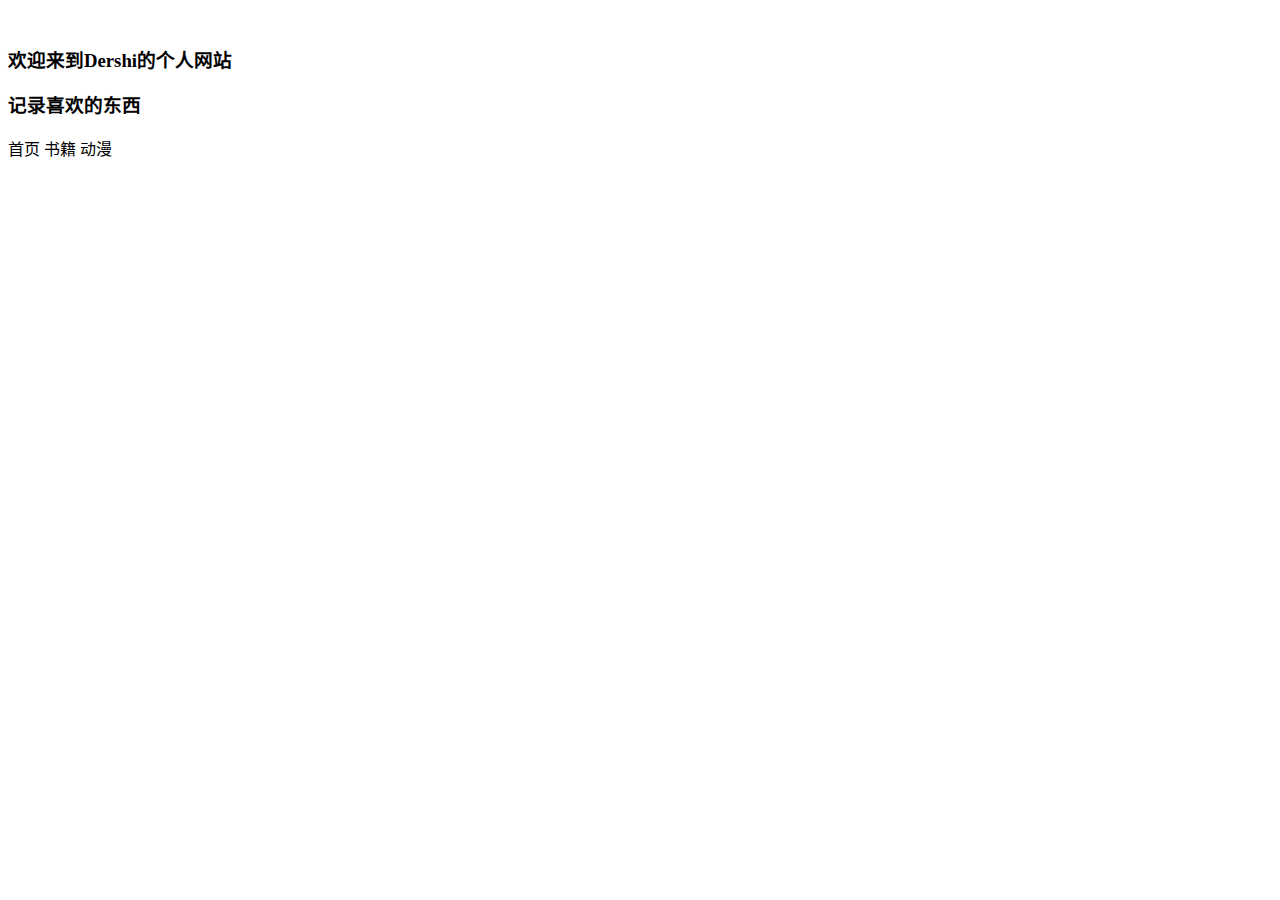
<file: src/main/webapp/WEB-INF/views/index.html>
<!DOCTYPE html>
<html lang="zh-CN" xmlns:th="http://www.thymeleaf.org">
<head>
    <meta charset="UTF-8">
    <title>Dershi的网站</title>
    <script th:src="@{/static/js/jquery-3.6.0.js}"></script>
    <link rel="stylesheet" type="text/css" th:href="@{/static/css/index.css}">
    <script>
        $(function () {
            $(".needLogin").click(function () {
                // 通过AJAX向服务器发送请求判断登录session
                var flag = false;
                $.ajax({
                    url : "http://localhost:8080/ssm/loginStatus",
                    type : "GET",
                    async : false,  // 开启同步
                    dataType : "json",
                    success : function (data) {
                        if (data.loginStatus) {
                            flag = true;
                        }
                    }
                });
                if (!flag) {
                    alert("请先登录");
                }
            });
        });
    </script>
</head>
<body ondragstart="return false" >
    <div class="home">
        <input type="hidden" id="loginMsg" th:value="${session.loginMsg}">
        <div class="content">
            <div class="stars"></div>
            <img class="bgc" th:src="@{/static/img/index/64399918_p1.png}" width="100%" alt="">
            <h3 class="title">欢迎来到Dershi的个人网站</h3>
            <h3 class="titles">记录喜欢的东西</h3>
            <div class='ribbon'>
                <a th:href="@{/}"><span>首页</span></a>
                <a class="needLogin" th:href="@{/book/page/1}"><span>书籍</span></a>
                <a class="needLogin" th:href="@{/anime/page/1}"><span>动漫</span></a>
            </div>
        </div>

        <audio autoplay="autoplay" id="audio" loop="loop">
                <source th:src="@{/static/music/BGM.mp3}" type="audio/MP3">
        </audio>
        <img id="player" class="music_img" th:src="@{/static/music/music-note.png}" alt="">
    </div>
</body>
<script>
    $(function () {
        let music = $("#audio")[0]; // jQuery对象转dom对象
        let musicImg = $("#player");
        // setTimeout(() => {music.play();}, 1000);
        musicImg.click(function () {
           if (music.paused) {
               music.play();
           } else
               music.pause();
        });
    })
</script>
</html>
</file>
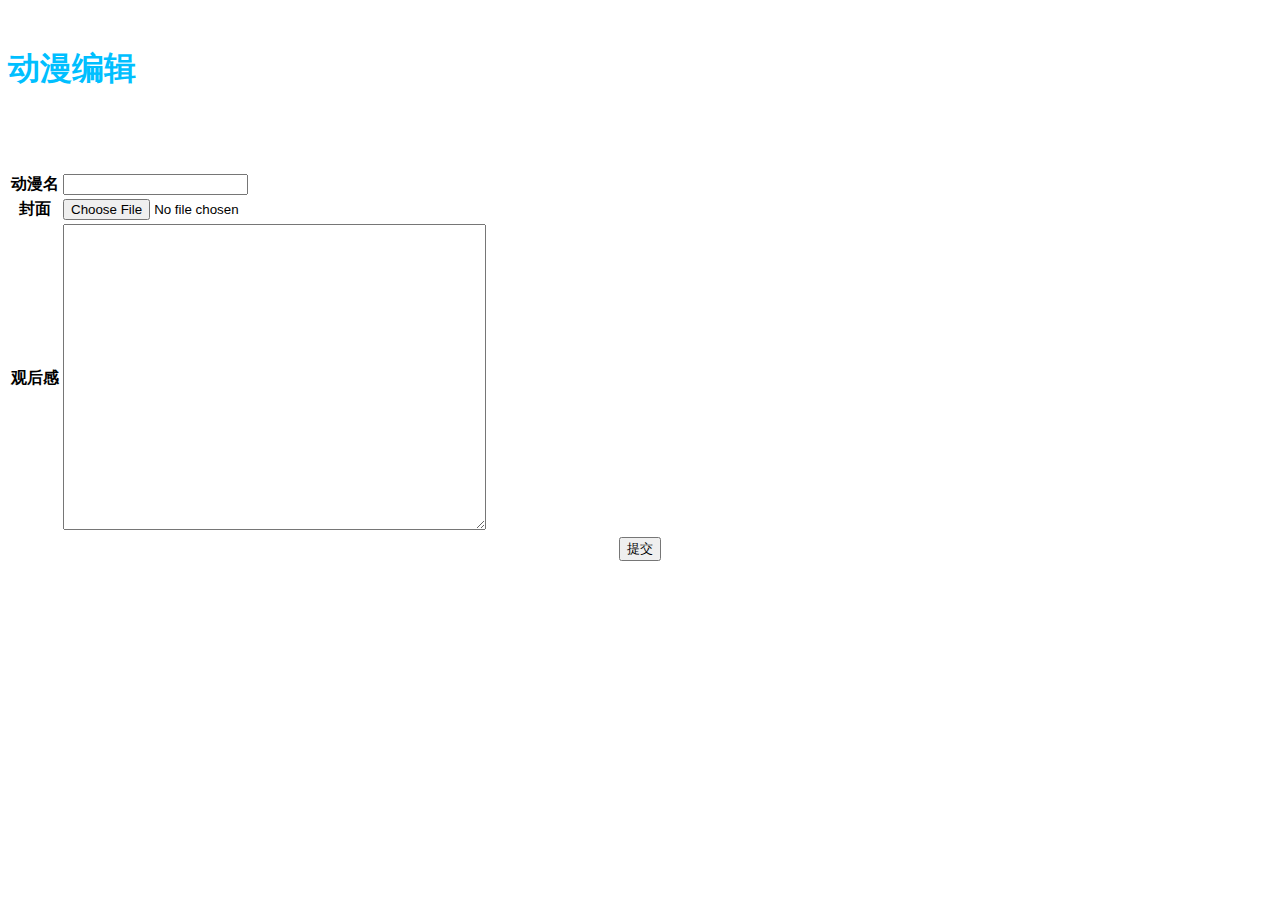
<file: src/main/webapp/WEB-INF/views/anime/edit.html>
<!DOCTYPE html>
<html lang="zh_CN" xmlns:th="http://www.thymeleaf.org">
<head>
    <meta charset="UTF-8">
    <title>Edit</title>
    <script th:src="@{/static/js/jquery-3.6.0.js}"></script>
    <link rel="stylesheet" type="text/css" th:href="@{/static/css/login.css}">
    <script>
        $(function () {
            // 点击图片返回动漫信息列表
            const logo = $("#logo_edit");
            $(logo).fadeIn(1000);
            $(logo).click(function () {
                location.href= "/ssm/anime/page/1";
            });

            $("#btn-edit").click(function () {
                const animeName = $(".edit[name='animeName']").val();
                if (animeName == null || animeName === "") {
                    alert("动漫名不能为空！");
                    return false;
                }
            });
        })
    </script>
</head>
<body>
<div class="main">
    <div class="login_left">
        <img class="logo" id="logo_edit" th:src="@{/static/img/anime_edit.jpg}" />
    </div>
    <div class="content">
        <div class="title">
            <h1 style="color: deepskyblue;">动漫编辑</h1>
        </div>
        <div id="list_edit" >
            <div style="height: 40px;">
            </div><br>
            <div class="show-list">
                <form id="form-edit" enctype="multipart/form-data" method="POST">
                    <input id="animeId" type="hidden" name="animeId" th:value="${animeId}" />
                    <input type="hidden" name="pageNo" th:value="${pageNo}" />
                    <input id="method-put" type="hidden" name="_method">
                    <script>
                        $(function () {
                            var form = $("#form-edit");
                            var put = $("#method-put");
                            var id = parseInt($("#animeId").val());
                            if (id != null && id > 0) {
                                put.attr("value", "PUT");
                                form.attr("action", "/ssm/anime/update/" + id);
                            } else {
                                put.attr("value", "POST");
                                form.attr("action", "/ssm/anime/add");
                            }
                        })
                    </script>
                    <table id="list2">
                        <tr>
                            <th>动漫名</th>
                            <td><input type="text" class="edit" name="animeName" th:value="${animeName}" /></td>
                        </tr>
                        <tr>
                            <th>封面</th>
                            <td><input type="file" class="edit" name="animeImgFile" /></td>
                        </tr>
                        <tr>
                            <th>观后感</th>
                            <td>
                                <label>
                                    <textarea cols="50" rows="20" class="edit-imp" name="animeImpression" th:text="${animeImpression}"></textarea>
                                </label>
                            </td>
                        </tr>
                    </table>
                    <div style="text-align: center">
                        <input type="submit" id="btn-edit" value="提交" />
                    </div>
                </form>
            </div>
        </div>
    </div>
</div>
</body>
</html>
</file>
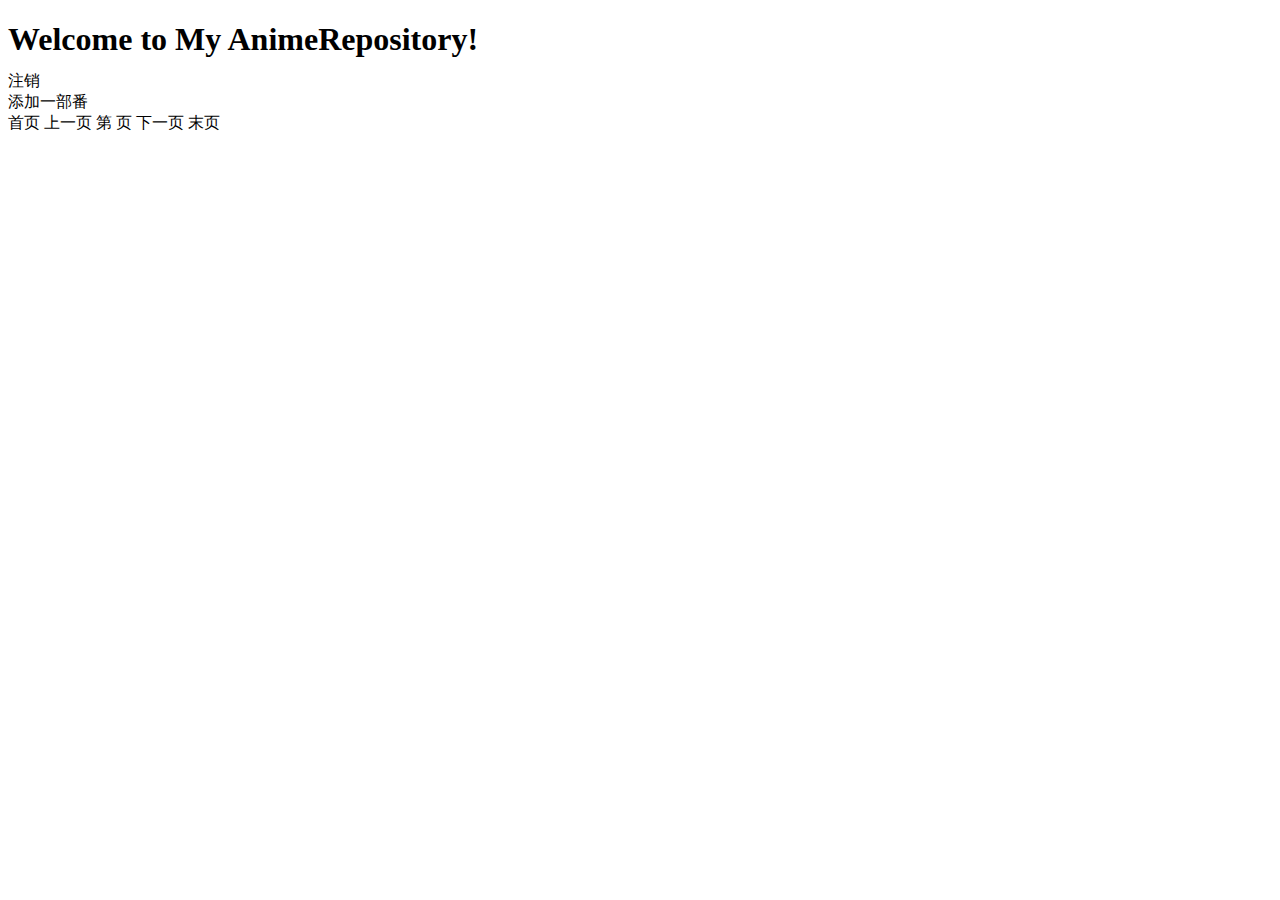
<file: src/main/webapp/WEB-INF/views/anime/show.html>
<!DOCTYPE html>
<html lang="zh_CN" xmlns:th="http://www.thymeleaf.org">
<head>
    <meta charset="UTF-8">
    <title>动漫库</title>
    <script th:src="@{/static/js/jquery-3.6.0.js}"></script>
    <link rel="stylesheet" type="text/css" th:href="@{/static/css/show.css}">
</head>
<body>

<div style="height: 50px">
    <div style="float: left;height: 100%">
        <img id="back-index" style="max-height: 50%;margin: 5%" th:src="@{/static/img/arrow-left-square.png}" />
        <script>
            $("#back-index").click(function () {
                location.href = "/ssm/";
            });
        </script>
    </div>
    <h1>Welcome to My AnimeRepository!</h1>
</div>
<div id="div-bar">
    <div id="div-user">
        <span class="menu" style="color: red;" th:text="${session.username}"><b></b></span>
        <span class="menu"><a id="menu-logout" th:href="@{/userLogout}">注销</a></span>
    </div>
    <div id="div-operation">
        <span class="menu"><a id="menu-add" th:href="@{/anime/edit(pageNo=${pageInfo.getPageNum()})}">添加一部番</a></span>
    </div>
</div>

<div id="div-show">
    <input id="animes" type="hidden" th:value="${animes}">

    <form id="form-update" th:method="POST">
        <input type="hidden" name="_method" value="PUT" />
        <input type="hidden" name="pageNo" th:value="${pageInfo.getPageNum()}">
    </form>
    <form id="form-delete" th:method="POST">
        <input type="hidden" name="_method" value="DELETE" />
        <input id="delete-size" type="hidden" name="pageNo">
    </form>
</div>
<script type="text/javascript" th:inline="javascript">
        function createDiv(anime) {
            var div = document.createElement('div');
            div.innerHTML = '<div class=' + '"' + 'show-img' + '"' + '>' +
                '<div class=' + '"' + 'img-space' + '"' + '>' +
                '<img class=' + '"' + 'item-img' + '"' +  ' src=' + '"' + '/ssm' + anime.imgPath + '"' + ' />' +
                '</div>' +
                '<div class=' + '"' + 'show-operation' + '"' + '>' +
                '<div class=' + '"' + 'operation-space' + '"' + '>' +
                '<a class=' + '"' + 'item-operation update' + '"' + ' href=' + '"' + '/ssm/anime/edit/' + anime.animeId + '"' + '>' + '更新' + '</a>' +
                '</div>' +
                '<div class=' + '"' + 'operation-space' + '"' + '>' +
                '<a class=' + '"' + 'item-operation delete' + '"' + ' href=' + '"' + '/ssm/anime/delete/' + anime.animeId + '"' + '>' + '删除' + '</a>' +
                '</div>' +
                '</div>' +
                '</div>' +
                '<div class=' + '"' + 'show-msg' + '"' + '>' +
                '<div class=' + '"' + 'itm-msg' + '"' + '>' +
                '<p class=' + '"' + 'p-msg' + '"' + '>' + '动漫名："' + anime.animeName + '"' + '</p>' +
                '<p class=' + '"' + 'p-msg' + '"' + '>' + '观后感：' + anime.animeImpression + '</p>' +
                '</div>' +
                '</div>';
            div.className  = "show-item";
            var show = document.getElementById("div-show");
            show.appendChild(div);
        }

        $(function () {
            var animesJson = $("#animes").val();
            var animes = JSON.parse(animesJson);
            $.each(animes, function (index, anime) {
                createDiv(anime);
            });

            $(".delete").click(function (event) {
                event.preventDefault();
                var size = parseInt($("#size").val());
                var pageNo = parseInt($("#pageNo").val());
                if (size === 1)
                    pageNo -= 1;
                $("#delete-size").val(pageNo);
                var form = $("#form-delete");
                form.attr("action", event.target.href);
                form.submit();
            });
            $(".update").click(function (event) {
                event.preventDefault();
                var form = $("#form-update");
                form.attr("action", event.target.href);
                form.submit();
            });
        });
    </script>

<div id="page">
    <input id="pageNo" type="hidden" th:value="${pageInfo.getPageNum()}">
    <input id="pageSize" type="hidden" th:value="${pageInfo.getPageSize()}">
    <input id="size" type="hidden" th:value="${pageInfo.getSize()}">
    <input id="totalPages" type="hidden" th:value="${pageInfo.getPages()}">
    <input id="totalBooks" type="hidden" th:value="${pageInfo.getTotal()}">

    <a id="pageFirst" class="item-pageNo" th:href="@{/anime/page/1}">首页</a>
    <a id="pageUp" class="item-pageNo" th:href="@{'/anime/page/' + ${pageInfo.getPageNum() - 1}}">上一页</a>
    第
    <span id="pages"></span>
    页
    <a id="pageDown" class="item-pageNo" th:href="@{'/anime/page/' + ${pageInfo.getPageNum() + 1}}">下一页</a>
    <a id="pageLast" class="item-pageNo" th:href="@{'/anime/page/' + ${pageInfo.getPages()}}">末页</a>
    <script type="text/javascript">
        $(function () {
            var pageNo = parseInt($("#pageNo").val());
            var totalPages = parseInt($("#totalPages").val());
            var begin;
            var end;
            if (pageNo === 1) {
                $("#pageFirst").attr("disabled", true);
                $("#pageFirst").removeAttr("href");
                $("#pageUp").attr("disabled", true);
                $("#pageUp").removeAttr("href");
            }
            if (pageNo === totalPages) {
                $("#pageLast").attr("disabled", true);
                $("#pageLast").removeAttr("href");
                $("#pageDown").attr("disabled", true);
                $("#pageDown").removeAttr("href");
            }
            if (totalPages <= 5) {
                begin = 1;
                end = totalPages;
            } else if (totalPages > 5) {
                if (pageNo <= 3) {
                    begin = 1;
                    end = 5;
                } else if (pageNo >= totalPages -3) {
                    begin = totalPages - 4;
                    end = totalPages;
                } else {
                    begin = pageNo - 2;
                    end = pageNo + 2;
                }
            }
            for (let i = end; i >= begin ; i--) {
                createA(i, pageNo);
            }
        });

        function createA(i, pageNo) {
            var a = document.createElement("a");
            if (i === pageNo) {
                a.text = "【" + i + "】";
            } else {
                a.innerHTML = 'href=' + '"' + '/ssm/anime/page/' + i + '"';
                a.href = "/ssm/anime/page/" + i;
                a.text =  i;
            }
            a.className = "item-pageNo";
            var pages = document.getElementById("pages");
            pages.insertBefore(a, pages.firstChild);
        }
    </script>
</div>
</body>
</html>
</file>
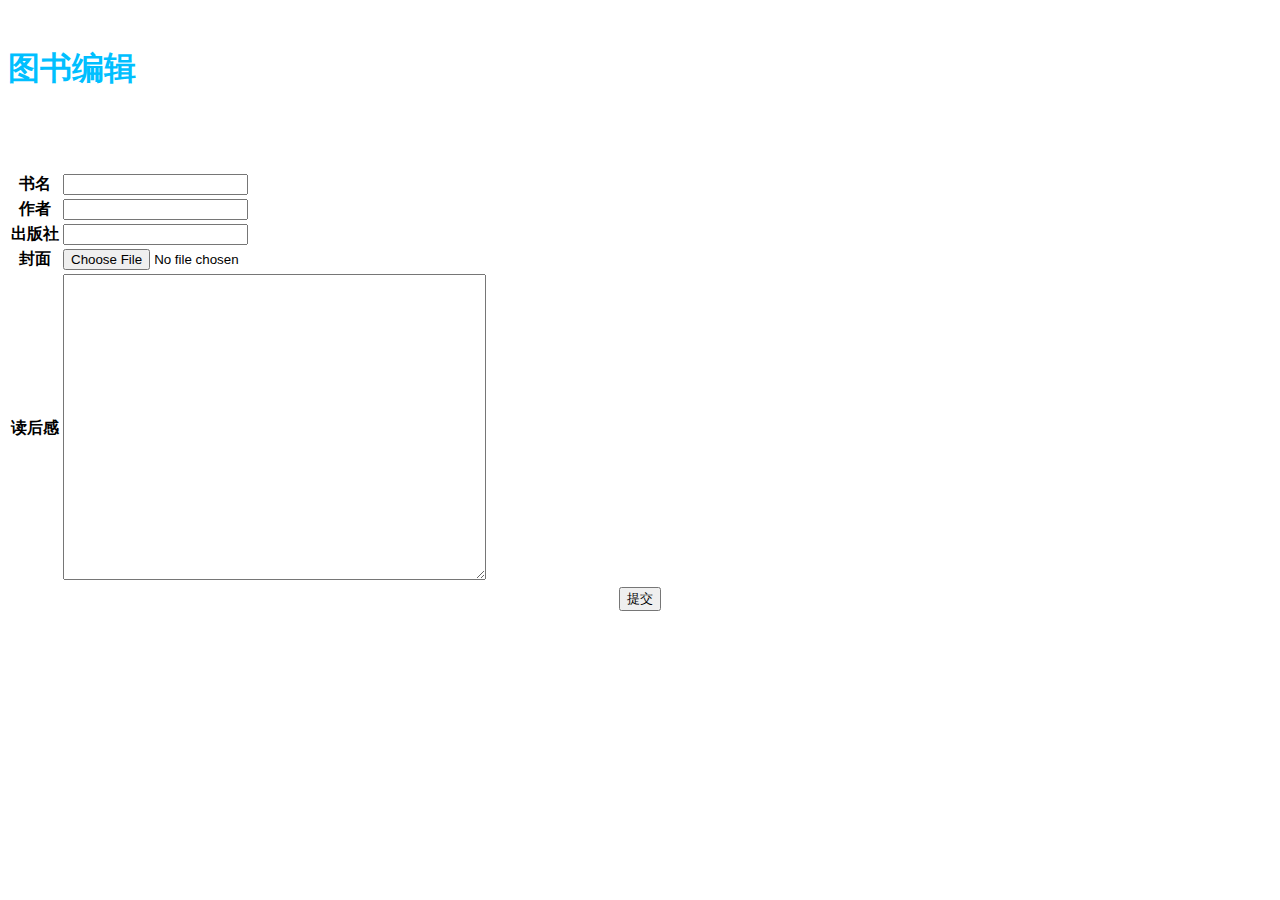
<file: src/main/webapp/WEB-INF/views/book/edit.html>
<!DOCTYPE html>
<html lang="zh_CN" xmlns:th="http://www.thymeleaf.org">
<head>
    <meta charset="UTF-8">
    <title>Edit</title>
    <script th:src="@{/static/js/jquery-3.6.0.js}"></script>
    <link rel="stylesheet" type="text/css" th:href="@{/static/css/login.css}">
    <script>
        $(function () {
            // 点击图片返回书籍信息列表
            const logo = $("#logo_edit");
            $(logo).fadeIn(1000);
            $(logo).click(function () {
                location.href= "/ssm/book/page/1";
            });

            $("#btn-edit").click(function () {
                const bookName = $(".edit[name='bookName']").val();
                if (bookName == null || bookName === "") {
                    alert("书名不能为空！");
                    return false;
                }
            });
        })
    </script>
</head>
<body>
<div class="main">
    <div class="login_left">
        <img class="logo" id="logo_edit" th:src="@{/static/img/book_edit.jpg}" />
    </div>
    <div class="content">
        <div class="title">
            <h1 style="color: deepskyblue;">图书编辑</h1>
        </div>
        <div id="list_edit" >
            <div style="height: 40px;">
            </div><br>
            <div class="show-list">
                <form id="form-edit" enctype="multipart/form-data" method="POST">
                    <input id="bookId" type="hidden" name="bookId" th:value="${bookId}" />
                    <input type="hidden" name="pageNo" th:value="${pageNo}" />
                    <input id="method-put" type="hidden" name="_method">
                    <script>
                        $(function () {
                            var form = $("#form-edit");
                            var put = $("#method-put");
                            var id = parseInt($("#bookId").val());
                            if (id != null && id > 0) {
                                put.attr("value", "PUT");
                                form.attr("action", "/ssm/book/update/" + id);
                            } else {
                                put.attr("value", "POST");
                                form.attr("action", "/ssm/book/add");
                            }
                        })
                    </script>
                    <table id="list2">
                        <tr>
                            <th>书名</th>
                            <td><input type="text" class="edit" name="bookName" th:value="${bookName}" /></td>
                        </tr>
                        <tr>
                            <th>作者</th>
                            <td><input type="text" class="edit" name="author" th:value="${author}" /></td>
                        </tr>
                        <tr>
                            <th>出版社</th>
                            <td><input type="text" class="edit" name="press" th:value="${press}" /></td>
                        </tr>
                        <tr>
                            <th>封面</th>
                            <td><input type="file" class="edit" name="bookImgFile" /></td>
                        </tr>
                        <tr>
                            <th>读后感</th>
                            <td>
                                <label>
                                    <textarea cols="50" rows="20" class="edit-imp" name="bookImpression" th:text="${bookImpression}"></textarea>
                                </label>
                            </td>
                        </tr>
                    </table>
                    <div style="text-align: center">
                        <input type="submit" id="btn-edit" value="提交" />
                    </div>
                </form>
            </div>
        </div>
    </div>
</div>
</body>
</html>
</file>
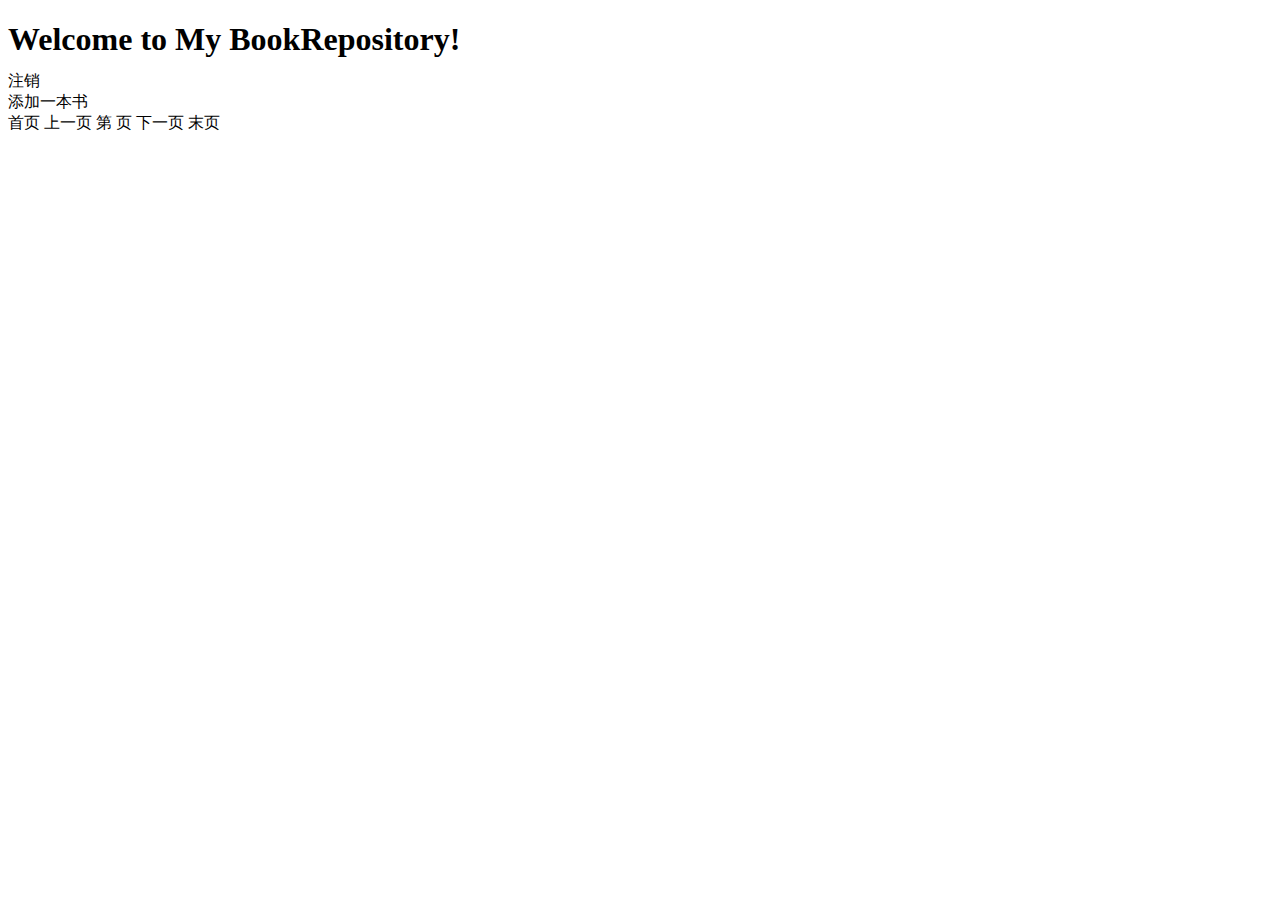
<file: src/main/webapp/WEB-INF/views/book/show.html>
<!DOCTYPE html>
<html lang="zh_CN" xmlns:th="http://www.thymeleaf.org">
<head>
    <meta charset="UTF-8">
    <title>书库</title>
    <script th:src="@{/static/js/jquery-3.6.0.js}"></script>
    <link rel="stylesheet" type="text/css" th:href="@{/static/css/show.css}">
</head>
<body>

<div style="height: 50px">
    <div style="float: left;height: 100%">
        <img id="back-index" style="max-height: 50%;margin: 5%" th:src="@{/static/img/arrow-left-square.png}" />
        <script>
            $("#back-index").click(function () {
                location.href = "/ssm/";
            });
        </script>
    </div>
    <h1>Welcome to My BookRepository!</h1>
</div>
<div id="div-bar">
    <div id="div-user">
        <span class="menu" style="color: red;" th:text="${session.username}"><b></b></span>
        <span class="menu"><a id="menu-logout" th:href="@{/userLogout}">注销</a></span>
    </div>
    <div id="div-operation">
        <span class="menu"><a id="menu-add" th:href="@{/book/edit(pageNo=${pageInfo.getPageNum()})}">添加一本书</a></span>
    </div>
</div>

<div id="div-show">
    <input id="books" type="hidden" th:value="${books}">

    <form id="form-update" th:method="POST">
        <input type="hidden" name="_method" value="PUT" />
        <input type="hidden" name="pageNo" th:value="${pageInfo.getPageNum()}">
    </form>
    <form id="form-delete" th:method="POST">
        <input type="hidden" name="_method" value="DELETE" />
        <input id="delete-size" type="hidden" name="pageNo">
    </form>
</div>
<script type="text/javascript" th:inline="javascript">
        function createDiv(book) {
            var div = document.createElement('div');
            div.innerHTML = '<div class=' + '"' + 'show-img' + '"' + '>' +
                '<div class=' + '"' + 'img-space' + '"' + '>' +
                '<img class=' + '"' + 'item-img' + '"' +  ' src=' + '"' + '/ssm' + book.imgPath + '"' + ' />' +
                '</div>' +
                '<div class=' + '"' + 'show-operation' + '"' + '>' +
                '<div class=' + '"' + 'operation-space' + '"' + '>' +
                '<a class=' + '"' + 'item-operation update' + '"' + ' href=' + '"' + '/ssm/book/edit/' + book.bookId + '"' + '>' + '更新' + '</a>' +
                '</div>' +
                '<div class=' + '"' + 'operation-space' + '"' + '>' +
                '<a class=' + '"' + 'item-operation delete' + '"' + ' href=' + '"' + '/ssm/book/delete/' + book.bookId + '"' + '>' + '删除' + '</a>' +
                '</div>' +
                '</div>' +
                '</div>' +
                '<div class=' + '"' + 'show-msg' + '"' + '>' +
                '<div class=' + '"' + 'itm-msg' + '"' + '>' +
                '<p class=' + '"' + 'p-msg' + '"' + '>' + '书名：《' + book.bookName + '》' + '</p>' +
                '<p class=' + '"' + 'p-msg' + '"' + '>' + '作者：' + book.author + '</p>' +
                '<p class=' + '"' + 'p-msg' + '"' + '>' + '出版社：' + book.press + '</p>' +
                '<p class=' + '"' + 'p-msg' + '"' + '>' + '读后感：' + book.bookImpression + '</p>' +
                '</div>' +
                '</div>';
            div.className  = "show-item";
            var show = document.getElementById("div-show");
            show.appendChild(div);
        }

        $(function () {
            var booksJson = $("#books").val();
            var books = JSON.parse(booksJson);
            $.each(books, function (index, book) {
                createDiv(book);
            });

            $(".delete").click(function (event) {
                event.preventDefault();
                var size = parseInt($("#size").val());
                var pageNo = parseInt($("#pageNo").val());
                if (size === 1)
                    pageNo -= 1;
                $("#delete-size").val(pageNo);
                var form = $("#form-delete");
                form.attr("action", event.target.href);
                form.submit();
            });
            $(".update").click(function (event) {
                event.preventDefault();
                var form = $("#form-update");
                form.attr("action", event.target.href);
                form.submit();
            });
        });
    </script>

<div id="page">
    <input id="pageNo" type="hidden" th:value="${pageInfo.getPageNum()}">
    <input id="pageSize" type="hidden" th:value="${pageInfo.getPageSize()}">
    <input id="size" type="hidden" th:value="${pageInfo.getSize()}">
    <input id="totalPages" type="hidden" th:value="${pageInfo.getPages()}">
    <input id="totalBooks" type="hidden" th:value="${pageInfo.getTotal()}">

    <a id="pageFirst" class="item-pageNo" th:href="@{/book/page/1}">首页</a>
    <a id="pageUp" class="item-pageNo" th:href="@{'/book/page/' + ${pageInfo.getPageNum() - 1}}">上一页</a>
    第
    <span id="pages"></span>
    页
    <a id="pageDown" class="item-pageNo" th:href="@{'/book/page/' + ${pageInfo.getPageNum() + 1}}">下一页</a>
    <a id="pageLast" class="item-pageNo" th:href="@{'/book/page/' + ${pageInfo.getPages()}}">末页</a>
    <script type="text/javascript">
        $(function () {
            var pageNo = parseInt($("#pageNo").val());
            var totalPages = parseInt($("#totalPages").val());
            var begin;
            var end;
            if (pageNo === 1) {
                $("#pageFirst").attr("disabled", true);
                $("#pageFirst").removeAttr("href");
                $("#pageUp").attr("disabled", true);
                $("#pageUp").removeAttr("href");
            }
            if (pageNo === totalPages) {
                $("#pageLast").attr("disabled", true);
                $("#pageLast").removeAttr("href");
                $("#pageDown").attr("disabled", true);
                $("#pageDown").removeAttr("href");
            }
            if (totalPages <= 5) {
                begin = 1;
                end = totalPages;
            } else if (totalPages > 5) {
                if (pageNo <= 3) {
                    begin = 1;
                    end = 5;
                } else if (pageNo >= totalPages -3) {
                    begin = totalPages - 4;
                    end = totalPages;
                } else {
                    begin = pageNo - 2;
                    end = pageNo + 2;
                }
            }
            for (let i = end; i >= begin ; i--) {
                createA(i, pageNo);
            }
        });

        function createA(i, pageNo) {
            var a = document.createElement("a");
            if (i === pageNo) {
                a.text = "【" + i + "】";
            } else {
                a.innerHTML = 'href=' + '"' + '/ssm/book/page/' + i + '"';
                a.href = "/ssm/book/page/" + i;
                a.text =  i;
            }
            a.className = "item-pageNo";
            var pages = document.getElementById("pages");
            pages.insertBefore(a, pages.firstChild);
        }
    </script>
</div>
</body>
</html>
</file>
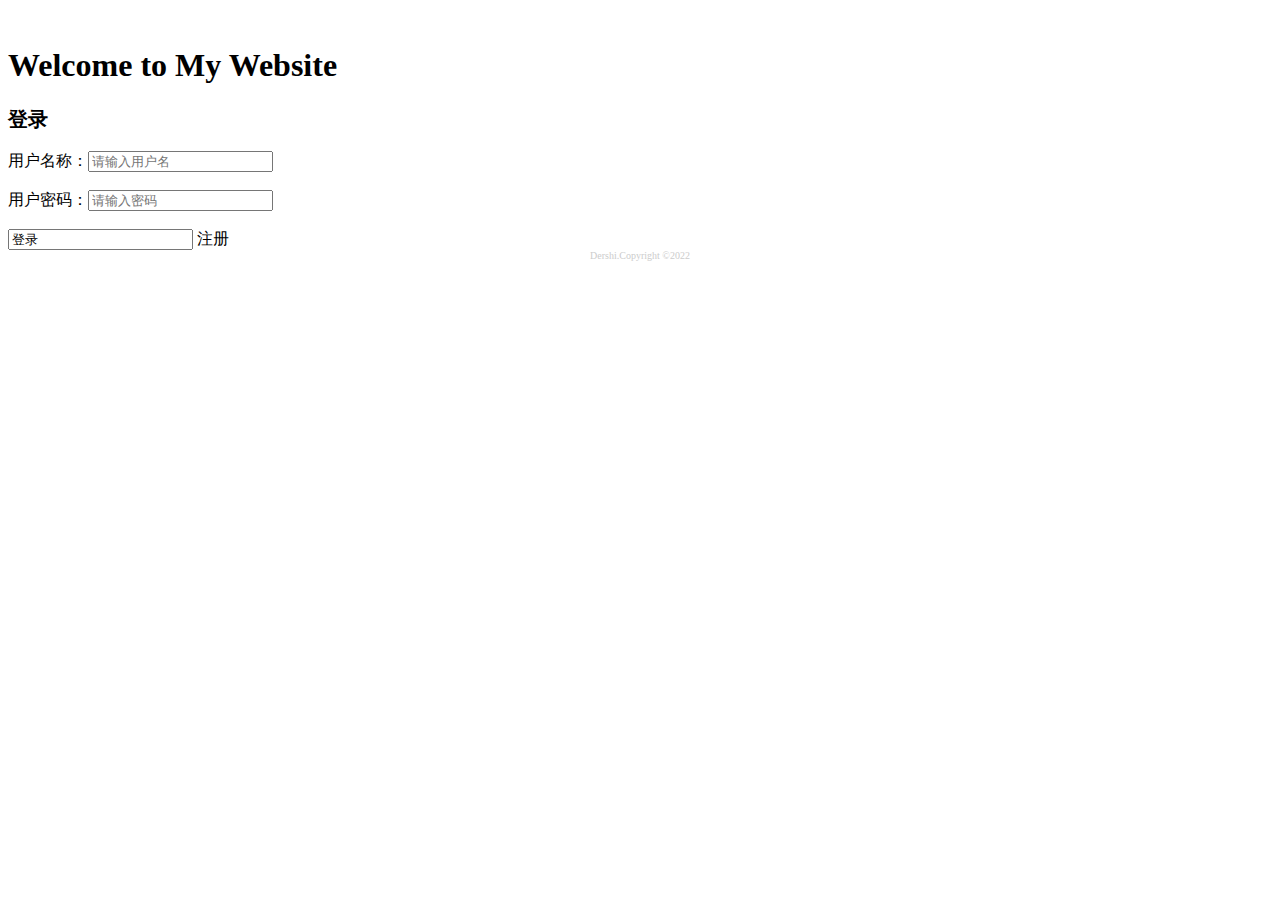
<file: src/main/webapp/WEB-INF/views/user/login.html>
<!DOCTYPE html>
<html lang="en" xmlns:th="http://www.thymeleaf.org">
<head>
    <meta charset="UTF-8">
    <title>index</title>
    <script th:src="@{/static/js/jquery-3.6.0.js}"></script>
    <link rel="stylesheet" th:href="@{/static/css/login.css}">
    <script>
      $(function () {
        // 点击图片返回首页
        const logo = $("#logo_login");
        $(logo).fadeIn(1000);
        $(logo).click(function () {
          location.href = "/ssm/";
        });

        // 登录表单提交
        $("#btn-login").click(function (event) {
          const usernameVal = $(":text[name='username']").val();
          // 通过AJAX向服务器发送请求判断用户名是否可用
          var flag = false;
          $.ajax({
            url : "http://localhost:8080/ssm/ajaxExistsUsername",
            data : {username : usernameVal},
            type : "GET",
            async : false,  // 开启同步
            dataType : "json",
            success : function (data) {
              if (data.checkUsername) {
                flag = true;
              }
            }
          });
          if (!flag) {
            alert("用户名'" + usernameVal + "'不存在");
            event.preventDefault();
            return false;
          } else {
            alert("登录成功");
          }
        });
      });
    </script>
</head>
<body>
<div class="main">
  <div class="login_left">
    <img class="logo" id="logo_login" th:src="@{/static/img/login.png}" />
  </div>
  <div class="content">
    <div class="title">
      <h1>Welcome to My Website</h1>
    </div>
    <div class="blank"></div>
    <div id="login_box" class="box">
      <div class="box_title">
        <label style="font-size: 20px"><b>登录</b></label>
        <span id="loginWarn" class="warnMsg" th:text="${loginMsg}"></span>
      </div><br />
      <div class="show">
        <form th:action="@{/userLogin}" th:method="post" id="login_form">
          <input type="hidden" name="action" value="login">
          <label for="username">用户名称：</label><input type="text" class="txt" name="username" id="username" placeholder="请输入用户名" th:value="${username}" /><br /><br />
          <label for="password">用户密码：</label><input type="password" class="txt" name="password" id="password" placeholder="请输入密码" /><br /><br />
          <div id="btn-box">
            <input th:type="submit" id="btn-login" class="button" value="登录">
            <a id="btn-register" class="button" th:href="@{/register}">注册</a>
          </div>
        </form>
      </div>
    </div>
  </div>
</div>
<div class="footer" style="text-align: center;font-size: 10px;color: #cccccc;height: 15px">
  <span style="text-align: center">
    Dershi.Copyright ©2022
  </span>
</div>
</body>
</html>
</file>
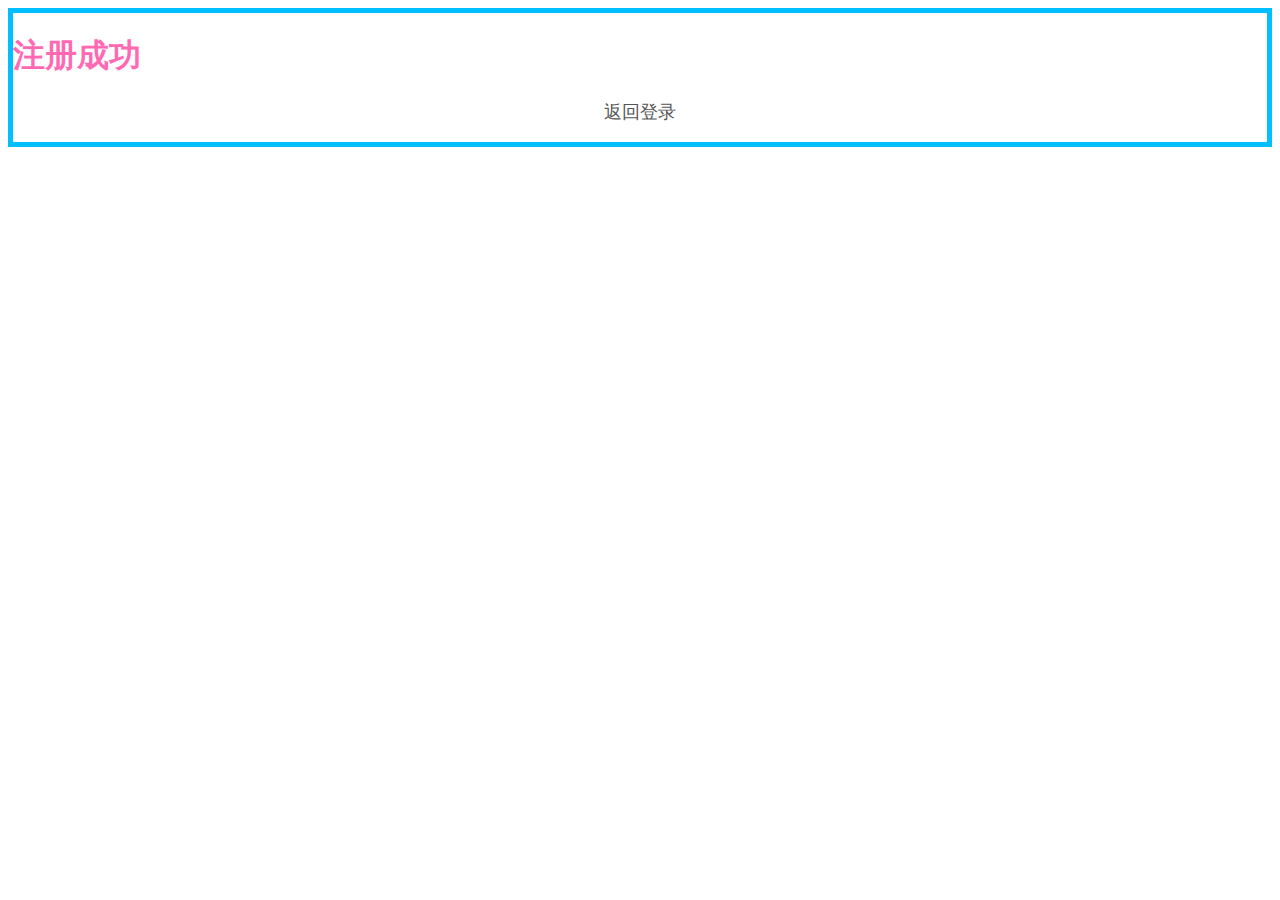
<file: src/main/webapp/WEB-INF/views/user/registerSuccess.html>
<!DOCTYPE html>
<html lang="en" xmlns:th="http://www.thymeleaf.org">
<head>
  <meta charset="UTF-8">
  <title>regist_success</title>
  <script th:src="@{/static/js/jquery-3.6.0.js}"></script>
  <link rel="stylesheet" th:href="@{/static/css/login.css}">
  <style type="text/css">
    #back-login2 {
      color: #555;
      width: 150px;
      height: 40px;
      font-size: 18px;
    }
    #all {
      border: solid 5px deepskyblue;
    }
  </style>
  <script>
    $(function () {
      $("img:first").fadeIn(1000);
    });
  </script>
</head>
<body>
<div id="all">
  <h1 style="color: hotpink">注册成功</h1>
  <div align="center">
    <a id="back-login2" th:href="@{/login}" class="button">返回登录</a>
  </div><br>
  <div align="center">
    <img style="max-height: 56%;max-width: 56%" th:src="@{/static/img/registerSuccess.jpg}" hidden="hidden" />
  </div>
</div>
</body>
</html>
</file>
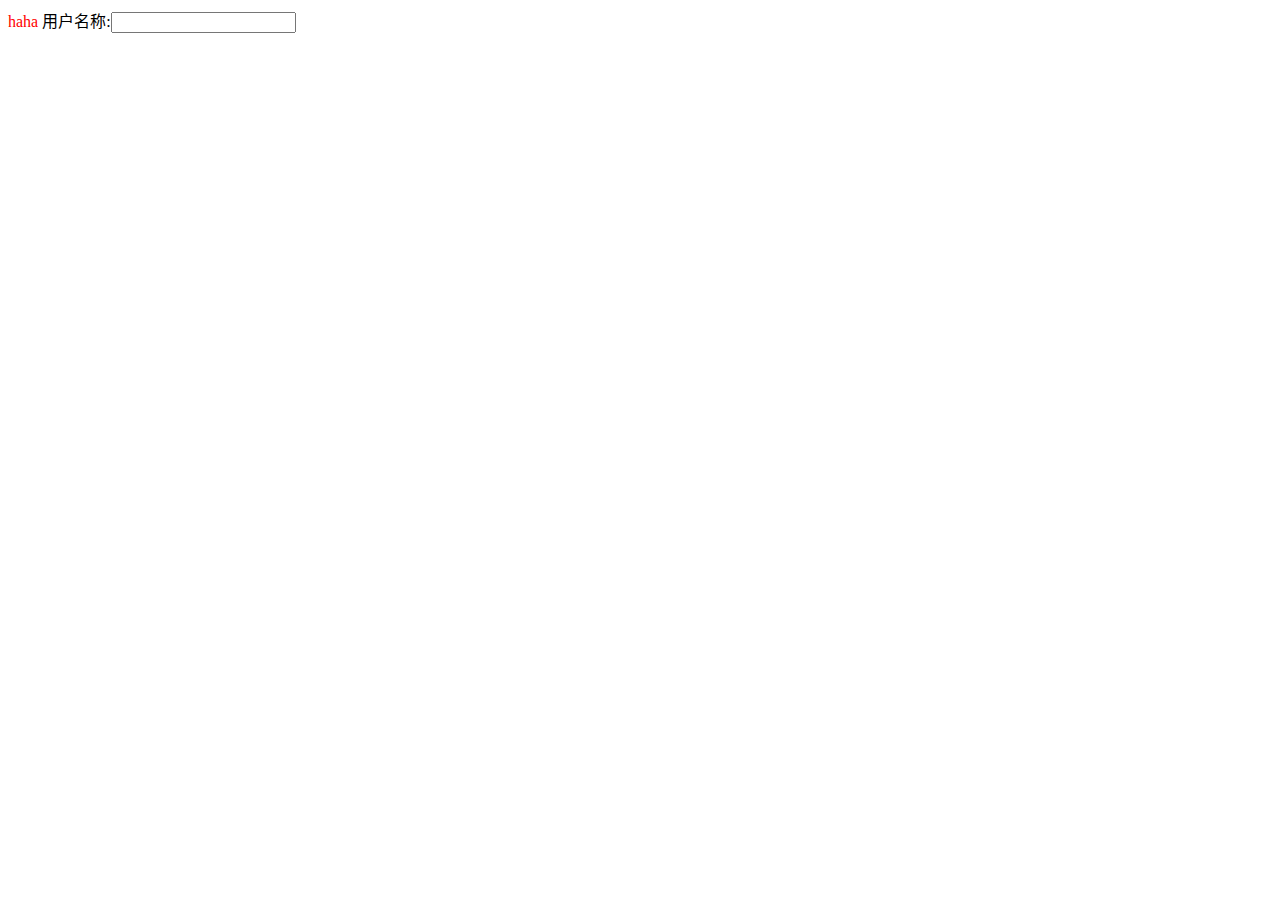
<file: src/main/webapp/WEB-INF/views/user/test.html>
<!DOCTYPE html>
<html lang="zh-CN" xmlns:th="http://www.thymeleaf.org">
<head>
    <meta charset="UTF-8">
    <title>Title</title>
    <script th:src="@{/static/js/jquery-3.6.0.js}"></script>
    <script th:src="@{/static/js/myjs.js}"></script>
    <script>
      $(function () {
        $("#username").blur(function () {
            alert(checkUsername(this.value));
            if (checkUsername(this.value)) {
                $("#registerWarn").text("用户名已存在");
            }
        });

      });
    </script>
</head>
<body>
<span style="color: red" id="registerWarn" class="warnMsg">haha</span>
用户名称:<input id="username" name="username" type="text">
</body>
</html>
</file>
